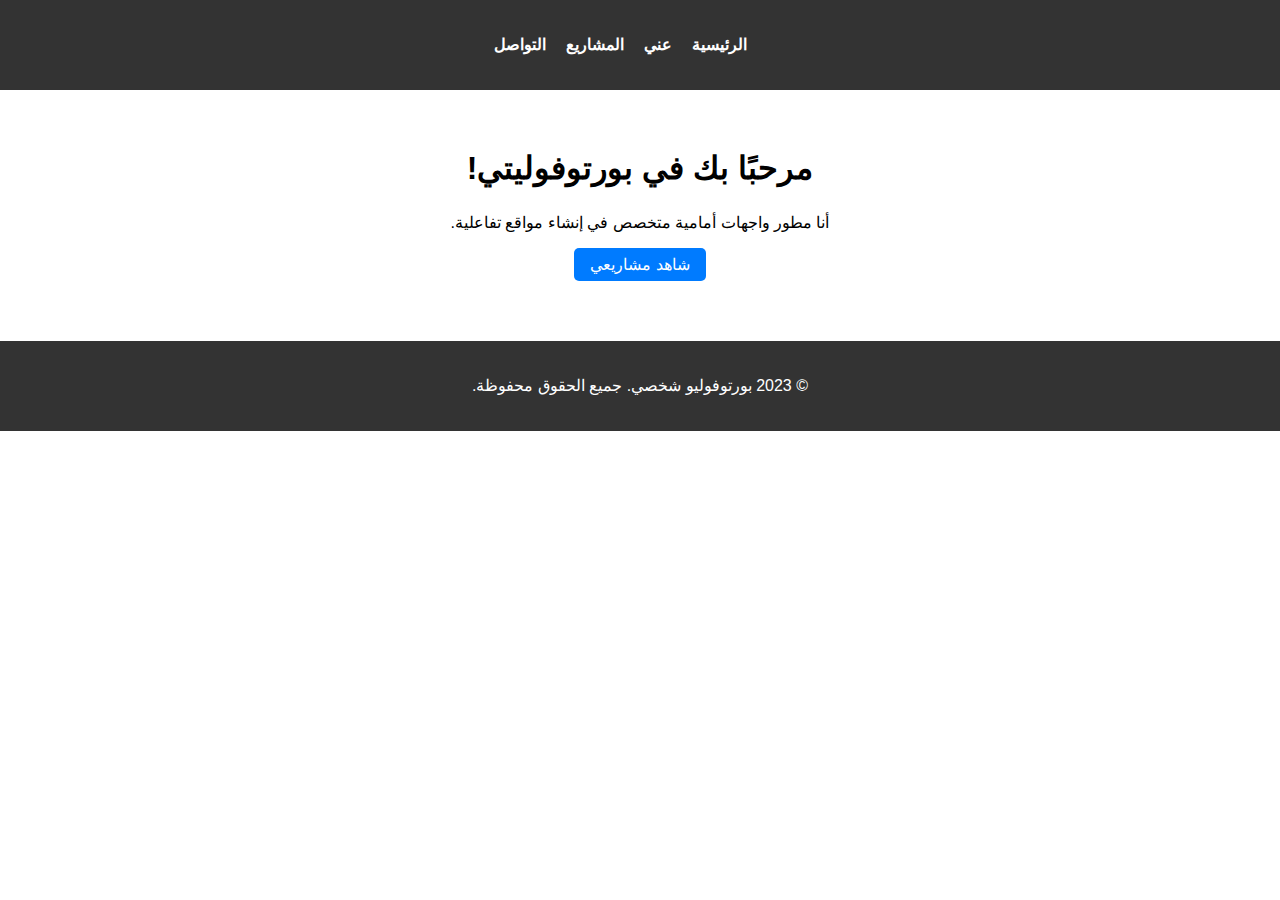
<file: index.html>
<!DOCTYPE html>
<html lang="ar" dir="rtl">
<head>
  <meta charset="UTF-8">
  <meta name="viewport" content="width=device-width, initial-scale=1.0">
  <title>الصفحة الرئيسية - بورتوفوليو</title>
  <link rel="stylesheet" href="styles.css">
</head>
<body>
  <header>
    <nav>
      <ul>
        <li><a href="index.html">الرئيسية</a></li>
        <li><a href="about.html">عني</a></li>
        <li><a href="projects.html">المشاريع</a></li>
        <li><a href="contact.html">التواصل</a></li>
      </ul>
    </nav>
  </header>

  <section class="hero">
    <h1>مرحبًا بك في بورتوفوليتي!</h1>
    <p>أنا مطور واجهات أمامية متخصص في إنشاء مواقع تفاعلية.</p>
    <a href="projects.html" class="btn">شاهد مشاريعي</a>
  </section>

  <footer>
    <p>&copy; 2023 بورتوفوليو شخصي. جميع الحقوق محفوظة.</p>
  </footer>
</body>
</html>
</file>
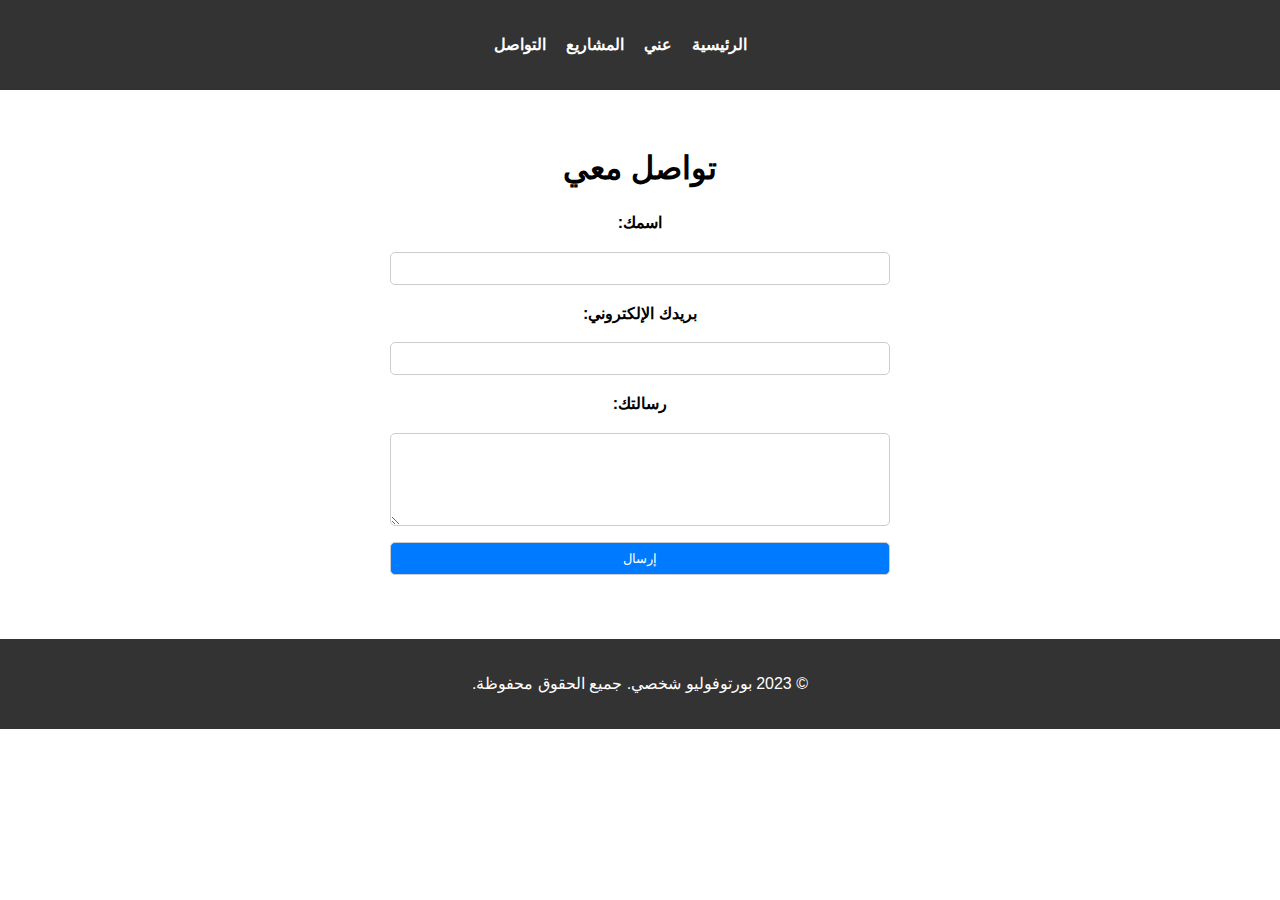
<file: contact.html>
<!DOCTYPE html>
<html lang="ar" dir="rtl">
<head>
  <meta charset="UTF-8">
  <meta name="viewport" content="width=device-width, initial-scale=1.0">
  <title>التواصل - بورتوفوليو</title>
  <link rel="stylesheet" href="styles.css">
</head>
<body>
  <header>
    <nav>
      <ul>
        <li><a href="index.html">الرئيسية</a></li>
        <li><a href="about.html">عني</a></li>
        <li><a href="projects.html">المشاريع</a></li>
        <li><a href="contact.html">التواصل</a></li>
      </ul>
    </nav>
  </header>

  <section class="contact">
    <h1>تواصل معي</h1>
    <form>
      <label for="name">اسمك:</label>
      <input type="text" id="name" name="name" required>

      <label for="email">بريدك الإلكتروني:</label>
      <input type="email" id="email" name="email" required>

      <label for="message">رسالتك:</label>
      <textarea id="message" name="message" rows="5" required></textarea>

      <button type="submit">إرسال</button>
    </form>
  </section>

  <footer>
    <p>&copy; 2023 بورتوفوليو شخصي. جميع الحقوق محفوظة.</p>
  </footer>
</body>
</html>
</file>
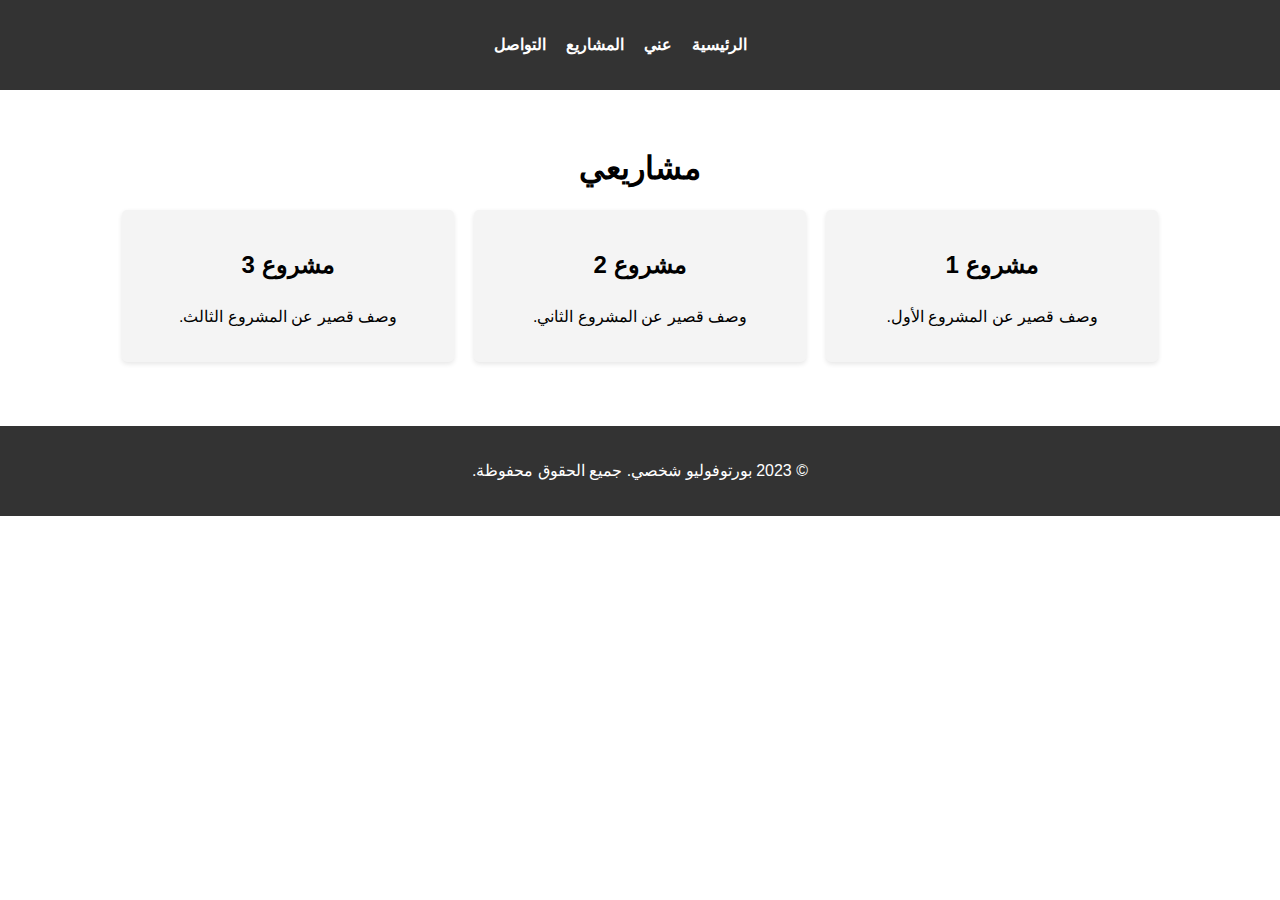
<file: projects.html>
<!DOCTYPE html>
<html lang="ar" dir="rtl">
<head>
  <meta charset="UTF-8">
  <meta name="viewport" content="width=device-width, initial-scale=1.0">
  <title>المشاريع - بورتوفوليو</title>
  <link rel="stylesheet" href="styles.css">
</head>
<body>
  <header>
    <nav>
      <ul>
        <li><a href="index.html">الرئيسية</a></li>
        <li><a href="about.html">عني</a></li>
        <li><a href="projects.html">المشاريع</a></li>
        <li><a href="contact.html">التواصل</a></li>
      </ul>
    </nav>
  </header>

  <section class="projects">
    <h1>مشاريعي</h1>
    <div class="project-list">
      <div class="project-item">
        <h2>مشروع 1</h2>
        <p>وصف قصير عن المشروع الأول.</p>
      </div>
      <div class="project-item">
        <h2>مشروع 2</h2>
        <p>وصف قصير عن المشروع الثاني.</p>
      </div>
      <div class="project-item">
        <h2>مشروع 3</h2>
        <p>وصف قصير عن المشروع الثالث.</p>
      </div>
    </div>
  </section>

  <footer>
    <p>&copy; 2023 بورتوفوليو شخصي. جميع الحقوق محفوظة.</p>
  </footer>
</body>
</html>
</file>
<file: styles.css>
/* تنظيم عام */
body {
  font-family: Arial, sans-serif;
  margin: 0;
  padding: 0;
  line-height: 1.6;
  direction: rtl;
}

header {
  background-color: #333;
  color: #fff;
  padding: 1rem 0;
}

nav ul {
  list-style: none;
  display: flex;
  justify-content: center;
  gap: 20px;
}

nav a {
  color: #fff;
  text-decoration: none;
  font-weight: bold;
}

.hero, .about, .projects, .contact {
  padding: 2rem;
  text-align: center;
}

.hero h1, .about h1, .projects h1, .contact h1 {
  margin-bottom: 1rem;
}

.btn {
  background-color: #007BFF;
  color: #fff;
  padding: 0.5rem 1rem;
  text-decoration: none;
  border-radius: 5px;
}

.project-list {
  display: flex;
  flex-wrap: wrap;
  gap: 20px;
  justify-content: center;
}

.project-item {
  background-color: #f4f4f4;
  padding: 1rem;
  border-radius: 5px;
  width: 300px;
  box-shadow: 0 2px 5px rgba(0, 0, 0, 0.1);
}

footer {
  background-color: #333;
  color: #fff;
  text-align: center;
  padding: 1rem 0;
  margin-top: 2rem;
}

/* استمارة التواصل */
.contact form {
  max-width: 500px;
  margin: 0 auto;
  display: flex;
  flex-direction: column;
  gap: 1rem;
}

.contact label {
  font-weight: bold;
}

.contact input, .contact textarea, .contact button {
  padding: 0.5rem;
  border: 1px solid #ccc;
  border-radius: 5px;
}

.contact button {
  background-color: #007BFF;
  color: #fff;
  cursor: pointer;
}
</file>
